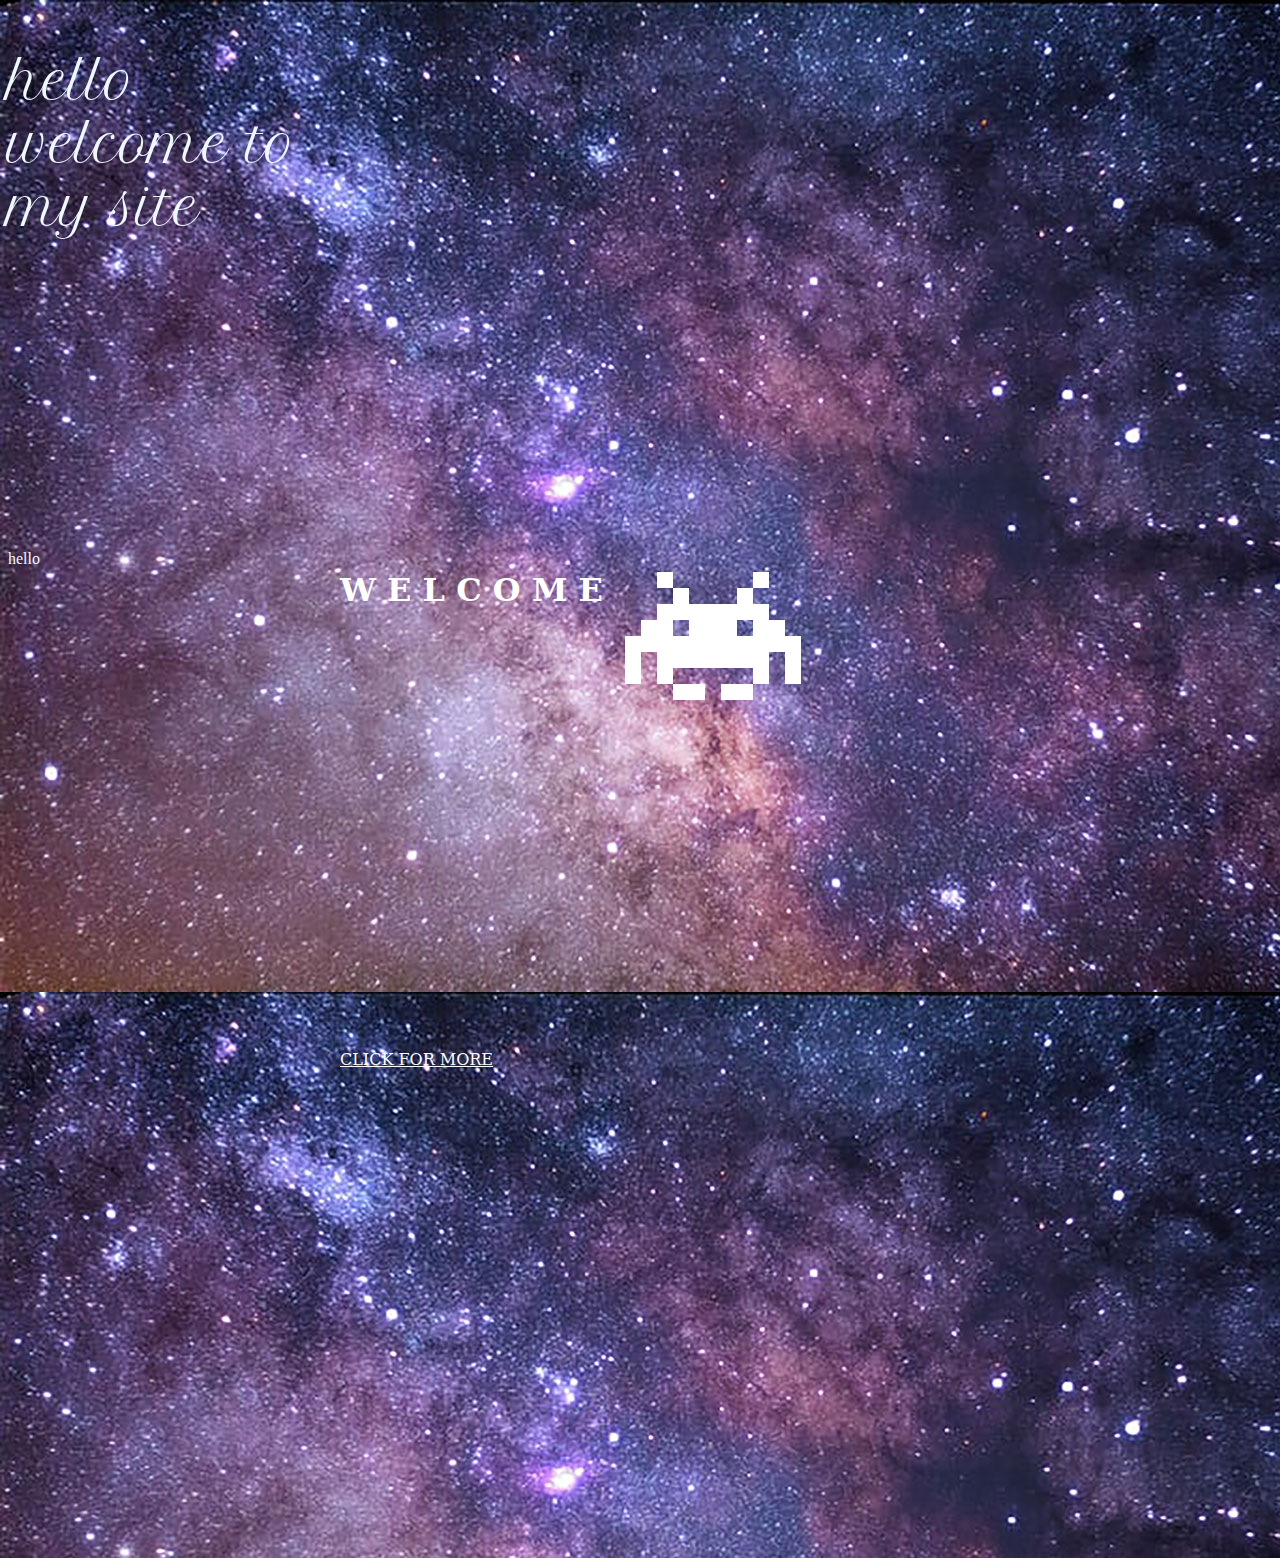
<file: index.html>
<!doctype html>
<html>
<head>
<meta charset="UTF-8">
<title>Galaxy</title>
<link href="galaxy.css" rel="stylesheet" type="text/css">
	<link rel="preconnect" href="https://fonts.gstatic.com">
<link href="https://fonts.googleapis.com/css2?family=Ceviche+One&family=Petit+Formal+Script&display=swap" rel="stylesheet">
<style type="text/css">
a:link {
    color: #FFFFFF;
}
a:visited {
    color: #C0C51B;
}
a:hover {
    color: #C0C51A;
}
</style>
</head>

<body background="Galaxy3.jpg">
<div class="largecontainer"><div class="medcontainerleft">
  <p>hello welcome to my site</p>
  <p>&nbsp;</p>
  <p>&nbsp;</p>
</div><div class="medcontainerright">hello</div></div>
	
	
<div class="header"> <div class="left"><h1> W E L C O M E</h1></div><div class="right"><div id="space-invader"></div></div></div>
<div class="second"><a href="https://www.space.com/">CLICK FOR MORE</a></div>
	 
</body>
</html>
</file>
<file: galaxy.css>
@charset "UTF-8";
.largecontainer {
	height: 500px;
	width: 600px;
}

.medcontainerleft {
	height: 500px;
	width: 300px;
	color: aliceblue;
	font-family: 'Petit Formal Script', cursive;
	font-size: 50px;
}

.medcontainerright {
	height: 500px;
	width: 300px;
	color: aliceblue;
	float: left;
}

.header {
	font-family: Constantia, "Lucida Bright", "DejaVu Serif", Georgia, "serif";
	color: white;
    height: 500px;
    width: 600px;
	margin: auto;
	
}
.left{
	float: left;
	height: 200px;
    width: 300px;
}

.right{
	float: left;
	height: 200px;
    width: 300px;
}

#space-invader {
      box-shadow: 0 0 0 1em white,
      0 1em 0 1em white,
      -2.5em 1.5em 0 .5em white,
      2.5em 1.5em 0 .5em white,
      -3em -3em 0 0 white,
      3em -3em 0 0 white,
      -2em -2em 0 0 white,
      2em -2em 0 0 white,
      -3em -1em 0 0 white,
      -2em -1em 0 0 white,
      2em -1em 0 0 white,
      3em -1em 0 0 white,
      -4em 0 0 0 white,
      -3em 0 0 0 white,
      3em 0 0 0 white,
      4em 0 0 0 white,
      -5em 1em 0 0 white,
      -4em 1em 0 0 white,
      4em 1em 0 0 white,
      5em 1em 0 0 white,
      -5em 2em 0 0 white,
      5em 2em 0 0 white,
      -5em 3em 0 0 white,
      -3em 3em 0 0 white,
      3em 3em 0 0 white,
      5em 3em 0 0 white,
      -2em 4em 0 0 white,
      -1em 4em 0 0 white,
      1em 4em 0 0 white,
      2em 4em 0 0 white;
      background: white;
      width: 1em;
      height: 1em;
      overflow: hidden;
      margin: 
		  70px 100px 70px 65px;
    }
  
.second{
	font-family: Constantia, "Lucida Bright", "DejaVu Serif", Georgia, "serif";
	color: white;
    height: 500px;
    width: 600px;
	margin: auto;
}
</file>
